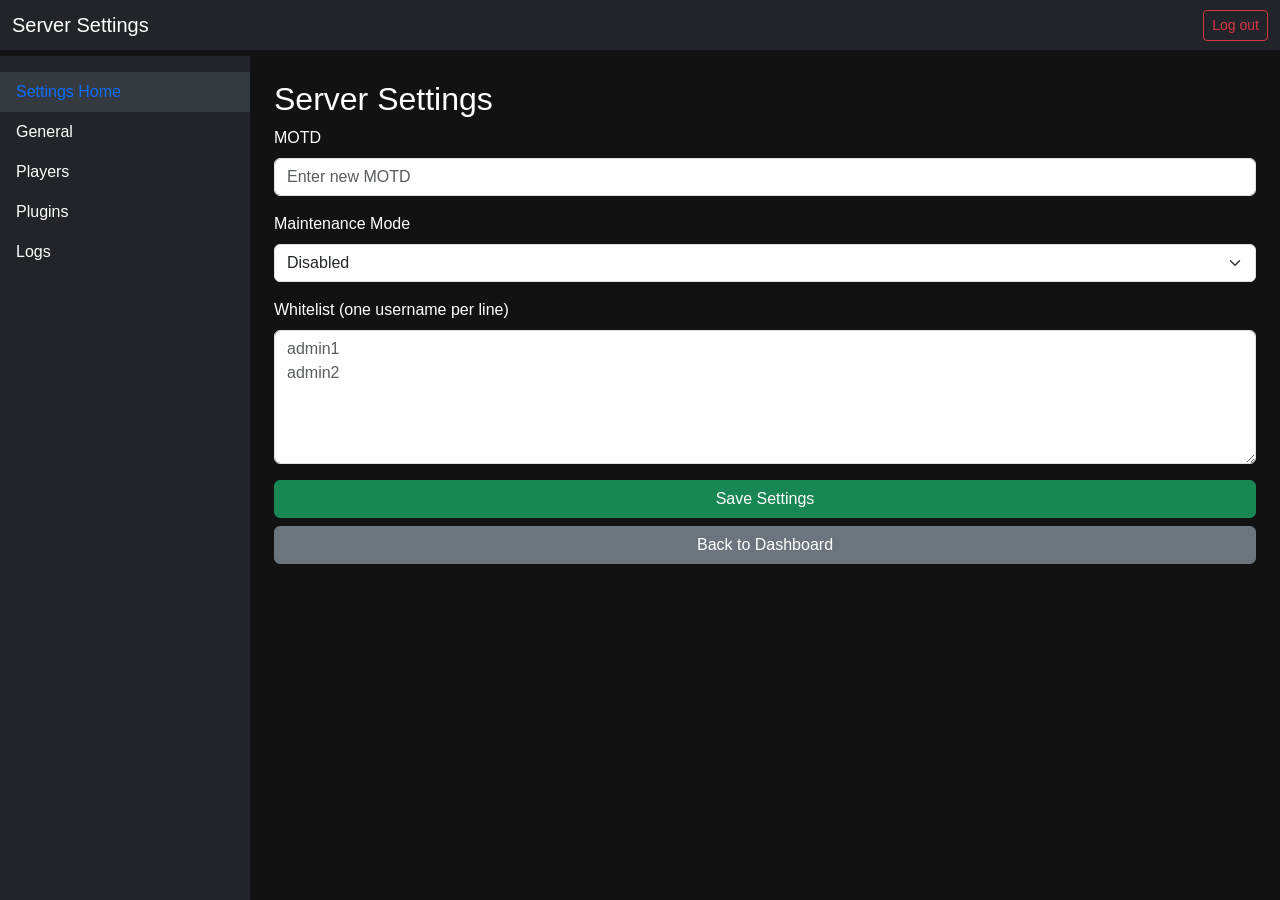
<file: src/main/resources/web/server/settings.html>
<!DOCTYPE html>
<html lang="en">
<head>
    <meta charset="UTF-8" />
    <meta name="viewport" content="width=device-width, initial-scale=1" />
    <title>ODS-Core Server Settings</title>
    <link href="https://cdn.jsdelivr.net/npm/bootstrap@5.3.0/dist/css/bootstrap.min.css" rel="stylesheet" />
    <style>
        body {
            background-color: #121212;
            color: white;
            height: 100vh;
            margin: 0;
            display: flex;
            flex-direction: column;
            font-family: Arial, sans-serif;
        }
        #sidebar {
            background-color: #212529;
            width: 250px;
            height: 100vh;
            position: fixed;
            top: 56px; /* navbar height */
            left: 0;
            overflow-y: auto;
            padding-top: 1rem;
        }
        #content {
            margin-left: 250px;
            padding: 1.5rem;
            margin-top: 56px; /* navbar height */
            flex-grow: 1;
            overflow-y: auto;
        }
        a.sidebar-link {
            color: white;
            text-decoration: none;
            display: block;
            padding: 0.5rem 1rem;
        }
        a.sidebar-link:hover, a.sidebar-link.active {
            background-color: #343a40;
            color: #0d6efd;
        }
        .navbar-dark {
            background-color: #212529;
        }
    </style>
</head>
<body>

<!-- Navbar -->
<nav class="navbar navbar-dark fixed-top">
    <div class="container-fluid d-flex justify-content-between">
        <span class="navbar-brand mb-0 h1">Server Settings</span>
        <button id="logoutBtn" class="btn btn-outline-danger btn-sm">Log out</button>
    </div>
</nav>

<!-- Sidebar -->
<aside id="sidebar">
    <nav class="nav flex-column">
        <a href="settings.html" class="sidebar-link active">Settings Home</a>
        <a href="#" class="sidebar-link">General</a>
        <a href="#" class="sidebar-link">Players</a>
        <a href="#" class="sidebar-link">Plugins</a>
        <a href="#" class="sidebar-link">Logs</a>
    </nav>
</aside>

<!-- Main Content -->
<main id="content">
    <h2>Server Settings</h2>
    <form id="settingsForm">
        <div class="mb-3">
            <label for="motdInput" class="form-label">MOTD</label>
            <input type="text" class="form-control" id="motdInput" placeholder="Enter new MOTD" />
        </div>
        <div class="mb-3">
            <label for="maintenanceMode" class="form-label">Maintenance Mode</label>
            <select class="form-select" id="maintenanceMode">
                <option value="true">Enabled</option>
                <option value="false" selected>Disabled</option>
            </select>
        </div>
        <div class="mb-3">
            <label for="whitelistEditor" class="form-label">Whitelist (one username per line)</label>
            <textarea class="form-control" id="whitelistEditor" rows="5" placeholder="admin1&#10;admin2"></textarea>
        </div>
        <button type="submit" class="btn btn-success w-100">Save Settings</button>
        <a href="../index.html" class="btn btn-secondary w-100 mt-2">Back to Dashboard</a>
    </form>
</main>

<script src="https://cdn.jsdelivr.net/npm/bootstrap@5.3.0/dist/js/bootstrap.bundle.min.js"></script>
<script>
    // Logout butonuna tıklandığında dashboard sayfasına yönlendir
    document.getElementById('logoutBtn').addEventListener('click', () => {
        // Burada gerçek logout işlemini yapabilirsin (örneğin token silme)
        window.location.href = '../index.html';
    });

    // Form gönderme işlemi (mock)
    document.getElementById('settingsForm').addEventListener('submit', e => {
        e.preventDefault();

        const motd = document.getElementById('motdInput').value;
        const devMode = document.getElementById('maintenanceMode').value;
        const whitelist = document.getElementById('whitelistEditor').value
            .split('\n')
            .map(line => line.trim())
            .filter(line => line.length > 0);

        console.log("MOTD:", motd);
        console.log("Maintenance Mode:", devMode);
        console.log("Whitelist:", whitelist);

        alert('Settings saved (mock).');
    });
</script>

</body>
</html>
</file>
